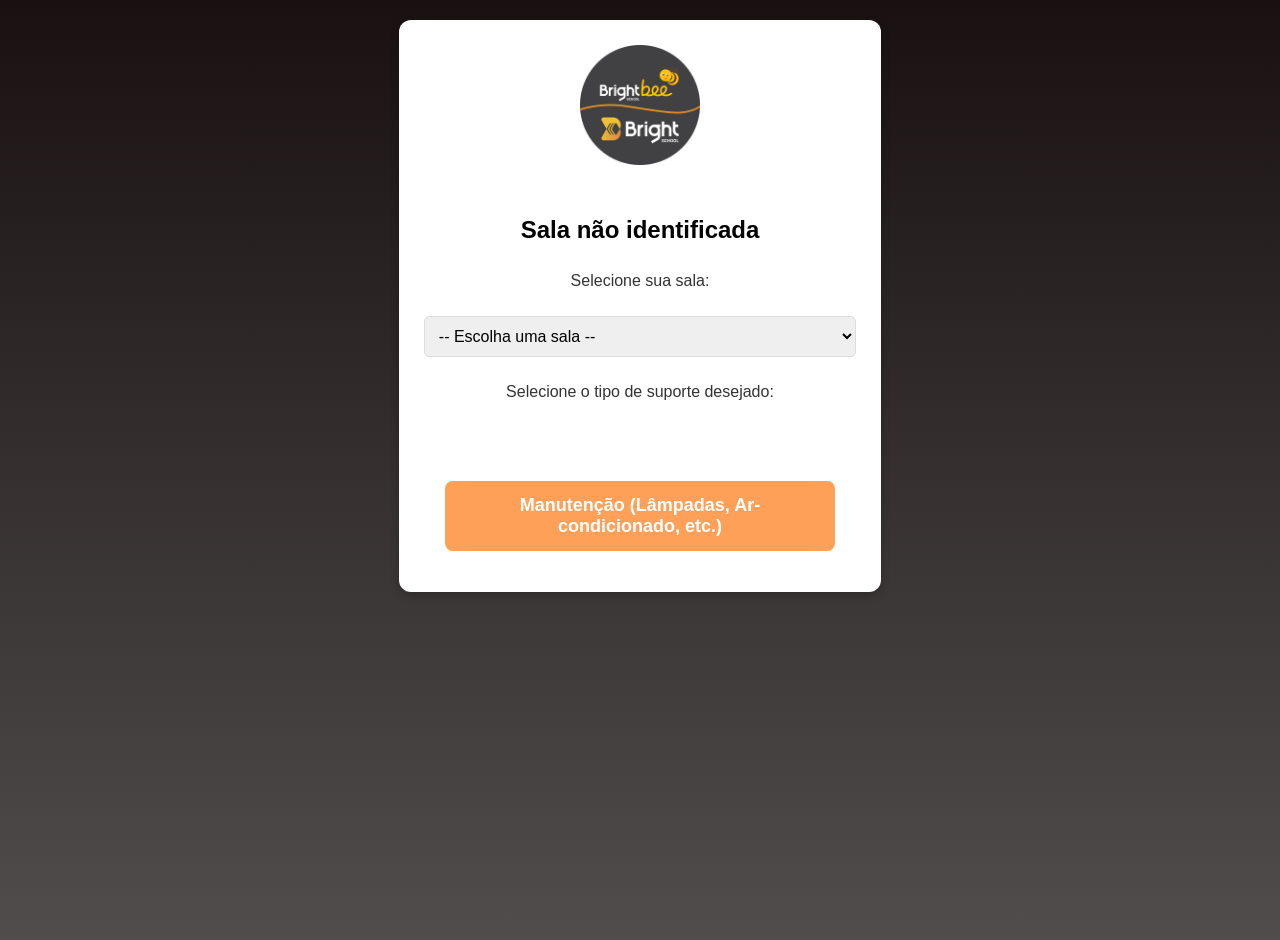
<file: index.html>
<!DOCTYPE html>
<html lang="pt-BR">
<head>
    <meta charset="UTF-8">
    <meta name="viewport" content="width=device-width, initial-scale=1.0">
    <link rel="icon" type="image/png" href="assets/img/suporte-ti.png">
    <title>Solicitar Suporte</title>
    <link rel="stylesheet" href="assets/css/style.css">
</head>
<body>
    <div class="container">
        <img src="assets/img/suporte-ti.png" alt="Solicitar Suporte" class="logo-header">

        <div class="sala-info" id="nome-sala">Sala: Carregando...</div>

        <div id="sala-container">
            <p>Selecione sua sala:</p>
            <select id="sala-select">
                <option value="">-- Escolha uma sala --</option>
                <!-- As opções serão carregadas pelo JavaScript -->
            </select>
        </div>

        <p>Selecione o tipo de suporte desejado:</p>

        <button class="btn btn-ti" id="btn-ti">
            Suporte de TI (Computadores, Wi-Fi, etc.)
        </button>

        <button class="btn btn-manutencao" id="btn-manutencao">
            Manutenção (Lâmpadas, Ar-condicionado, etc.)
        </button>

        <p id="mensagem-erro" class="error"></p>
    </div>

    <script src="assets/js/script.js"></script>
</body>
</html>
</file>
<file: assets/css/style.css>
/* Estilos globais */
body {
    font-family: Arial, sans-serif;
    text-align: center;
    margin: 0;
    padding: 20px;
    background: linear-gradient(180deg, #191111, #514d4d);
    color: #fff;
    display: flex;
    justify-content: center;
    align-items: self-start;
    height: 100vh;
}

.container {
    max-width: 500px;
    padding: 25px;
    background: white;
    border-radius: 12px;
    box-shadow: 0 4px 10px rgba(0, 0, 0, 0.2);
    color: #333;
}

.logo-header {
    max-width: 120px;
    margin-bottom: 20px;
}

.sala-info {
    font-size: 1.5em;
    font-weight: bold;
    margin: 15px 0;
    padding: 12px;
    color: black;
    border-radius: 8px;
}

.btn {
    display: block;
    width: 90%;
    margin: 15px auto;
    padding: 14px;
    font-size: 18px;
    font-weight: bold;
    color: white;
    border: none;
    border-radius: 8px;
    cursor: pointer;
    text-decoration: none;
    transition: transform 0.2s, background 0.3s;
}

.btn:hover {
    transform: scale(1.05);
}

.btn-ti {
    background: #ffffff;
}

.btn-ti:hover {
    background: #d35400;
}

.btn-manutencao {
    background: #fea058;
}

.btn-manutencao:hover {
    background: #d35400;
}

.error {
    color: #c0392b;
    font-weight: bold;
    margin-top: 15px;
}

select {
    width: 100%;
    padding: 10px;
    margin: 10px 0;
    font-size: 16px;
    border-radius: 5px;
    border: 1px solid #ddd;
}

#sala-container {
    display: none;
}
</file>
